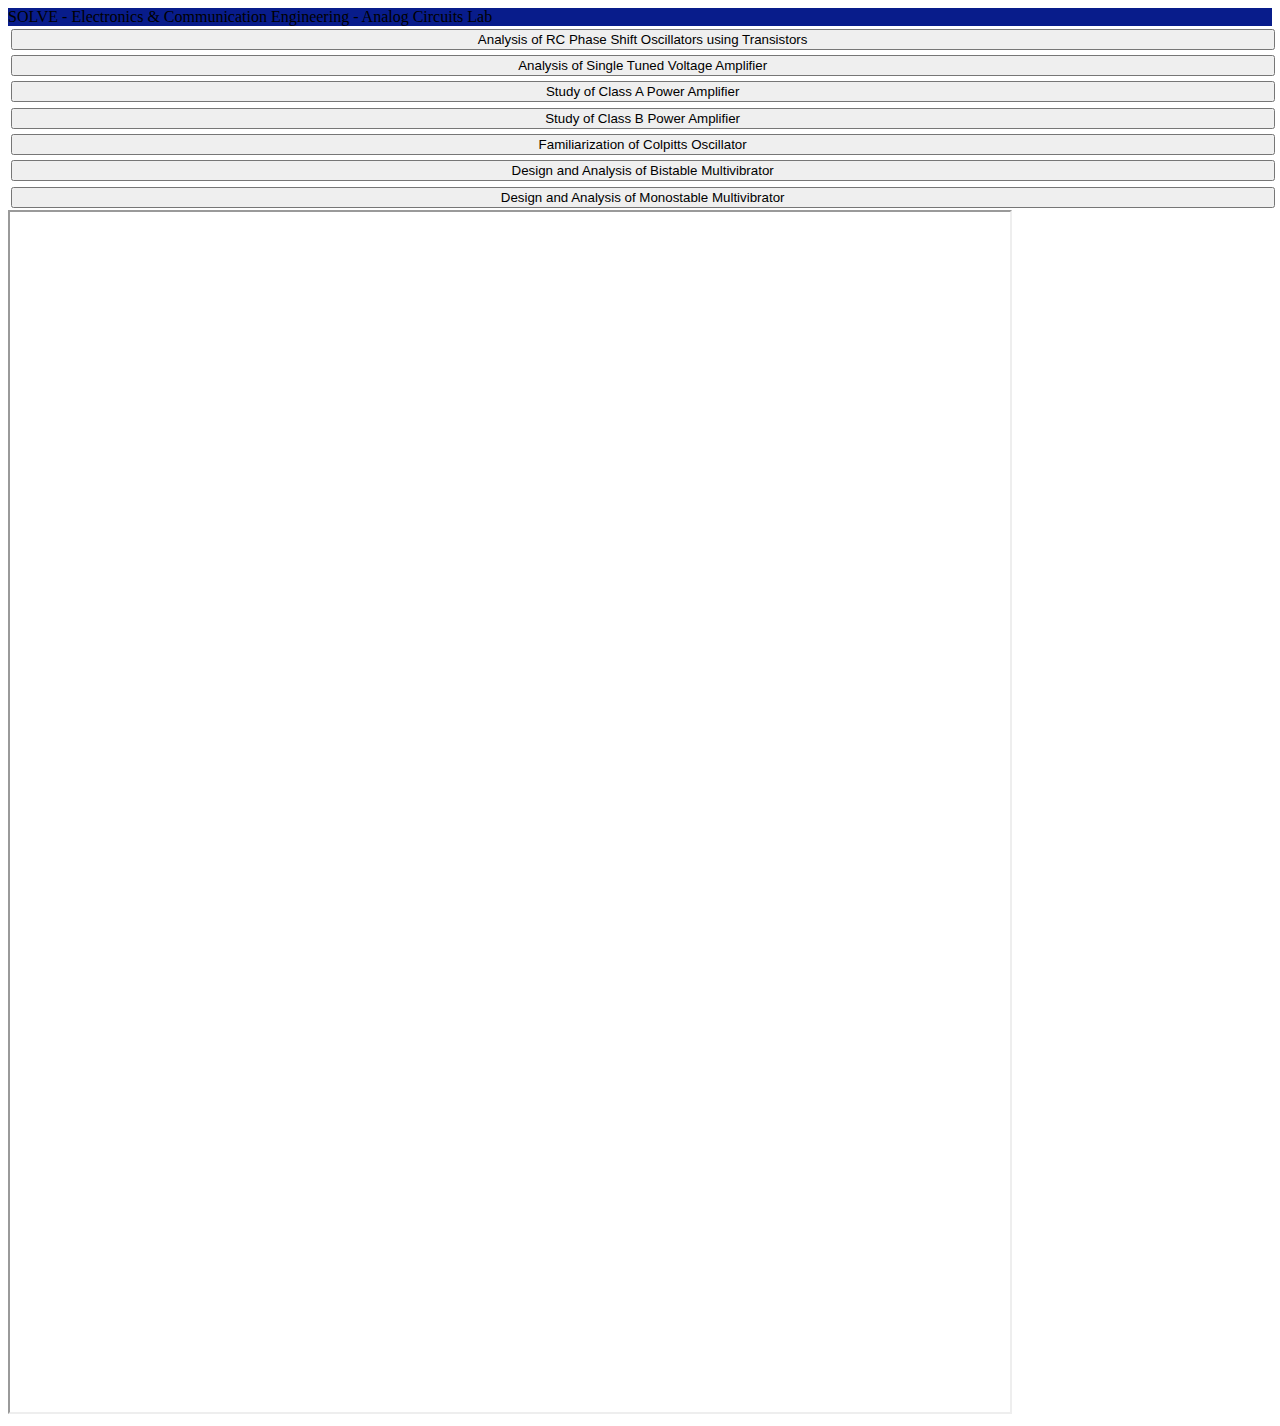
<file: index.html>
<!DOCTYPE html>
<html lang="en">
  <head>
    <meta charset="utf-8" />
    <meta name="viewport" content="width=device-width, initial-scale=1" />
    <title>SOLVE - ECE</title>
    <link
      href="https://cdn.jsdelivr.net/npm/bootstrap@5.2.0-beta1/dist/css/bootstrap.min.css"
      rel="stylesheet"
      integrity="sha384-0evHe/X+R7YkIZDRvuzKMRqM+OrBnVFBL6DOitfPri4tjfHxaWutUpFmBp4vmVor"
      crossorigin="anonymous"
    />
  </head>
  <link rel="stylesheet" href="style.css" />
  <body>
    <nav class="navbar nav">
      <div class="container-fluid justify-content-center">
        <span class="navbar-brand mb-0 h1 text-uppercase text-white"
          >SOLVE - Electronics & Communication Engineering - Analog Circuits
          Lab</span
        >
      </div>
    </nav>
    <div class="row p-5">
      <div class="col-md-3" id="labCards">
        <button
          type="button"
          class="btn btn-outline-primary"
          onclick="displayExperiment(this)"
        >
          Analysis of RC Phase Shift Oscillators using Transistors
        </button>
        <button
          type="button"
          class="btn btn-outline-secondary"
          onclick="displayExperiment(this)"
        >
          Analysis of Single Tuned Voltage Amplifier
        </button>
        <button
          type="button"
          class="btn btn-outline-secondary"
          onclick="displayExperiment(this)"
        >
          Study of Class A Power Amplifier
        </button>
        <button
          type="button"
          class="btn btn-outline-secondary"
          onclick="displayExperiment(this)"
        >
          Study of Class B Power Amplifier
        </button>
        <!-- <button
          type="button"
          class="btn btn-outline-primary"
          onclick="displayExperiment(this)"
        >
          Familiarization of Hartley Oscillator
        </button> -->
        <button
          type="button"
          class="btn btn-outline-secondary"
          onclick="displayExperiment(this)"
        >
          Familiarization of Colpitts Oscillator
        </button>
        <button
          type="button"
          class="btn btn-outline-primary"
          onclick="displayExperiment(this)"
        >
          Design and Analysis of Bistable Multivibrator
        </button>
        <button
          type="button"
          class="btn btn-outline-primary"
          onclick="displayExperiment(this)"
        >
          Design and Analysis of Monostable Multivibrator
        </button>
      </div>
      <div class="col-md-9 my-0" id="frames">
        <iframe
          id="frame"
          src=""
          height="1200"
          width="1000"
          title="Iframe Example"
        ></iframe>
      </div>
    </div>

    <script
      src="https://cdn.jsdelivr.net/npm/bootstrap@5.2.0-beta1/dist/js/bootstrap.bundle.min.js"
      integrity="sha384-pprn3073KE6tl6bjs2QrFaJGz5/SUsLqktiwsUTF55Jfv3qYSDhgCecCxMW52nD2"
      crossorigin="anonymous"
    ></script>
    <script src="./script.js"></script>
  </body>
</html>
</file>
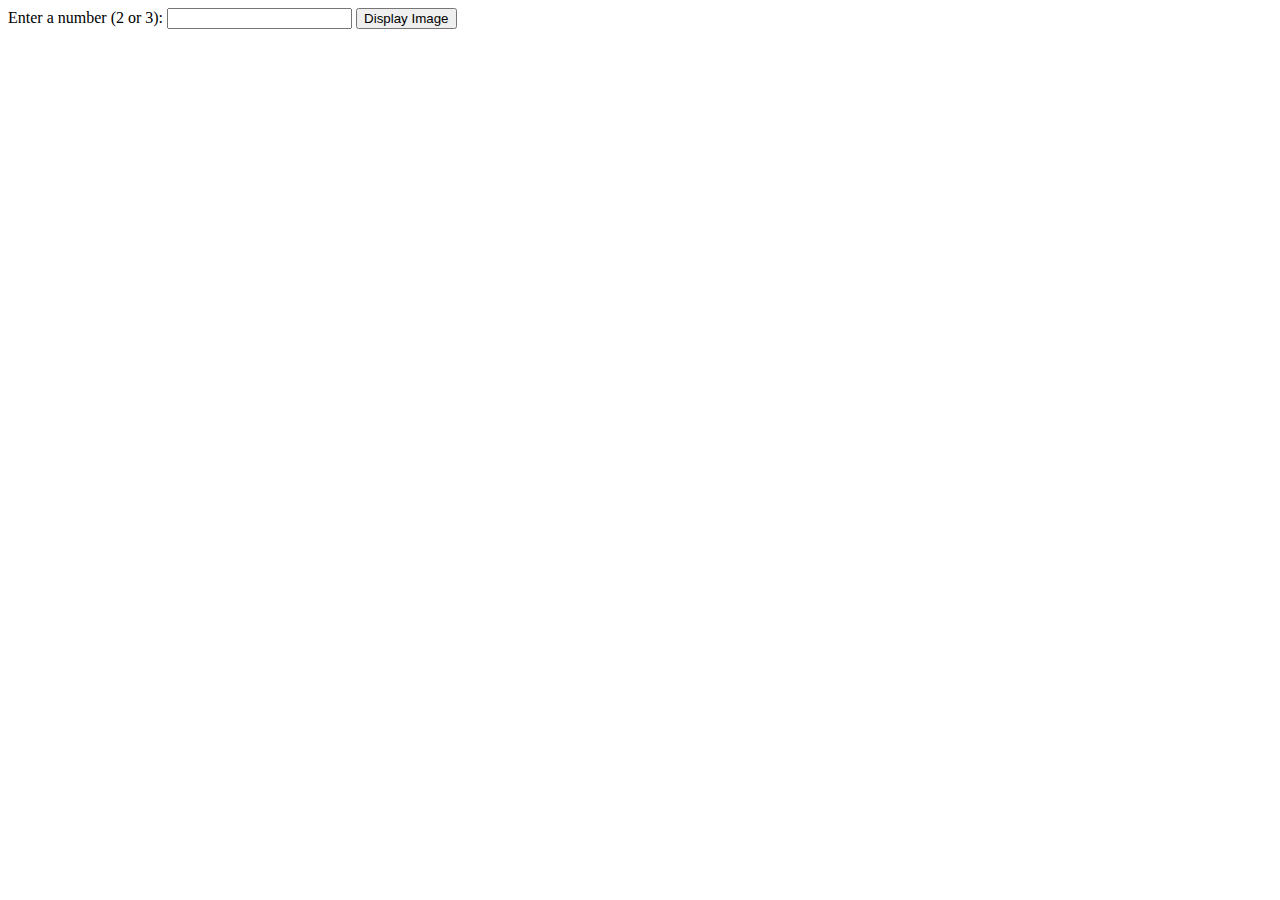
<file: assets/bistable/images/index.html>
<!DOCTYPE html>
<html lang="en">
<head>
    <meta charset="UTF-8">
    <meta name="viewport" content="width=device-width, initial-scale=1.0">
    <title>Display Image Based on Input</title>
    <script>
        function displayImage() {
            var n = document.getElementById("inputNumber").value;
            var img1 = document.getElementById("img1");
            var img2 = document.getElementById("img2");

            if (n == 2) {
                img1.style.display = "block";
                img2.style.display = "none";
            } else if (n == 3) {
                img1.style.display = "none";
                img2.style.display = "block";
            } else {
                img1.style.display = "none";
                img2.style.display = "none";
            }
        }

        function displayImageOnClick() {
            displayImage();
        }
    </script>
</head>
<body>
    <label for="inputNumber">Enter a number (2 or 3):</label>
    <input type="number" id="inputNumber">
    <button onclick="displayImageOnClick()">Display Image</button>
    
    <img id="img1" src="img1.png" alt="Image 1" style="display: none;">
    <img id="img2" src="img2.png" alt="Image 2" style="display: none;">
</body>
</html>
</file>
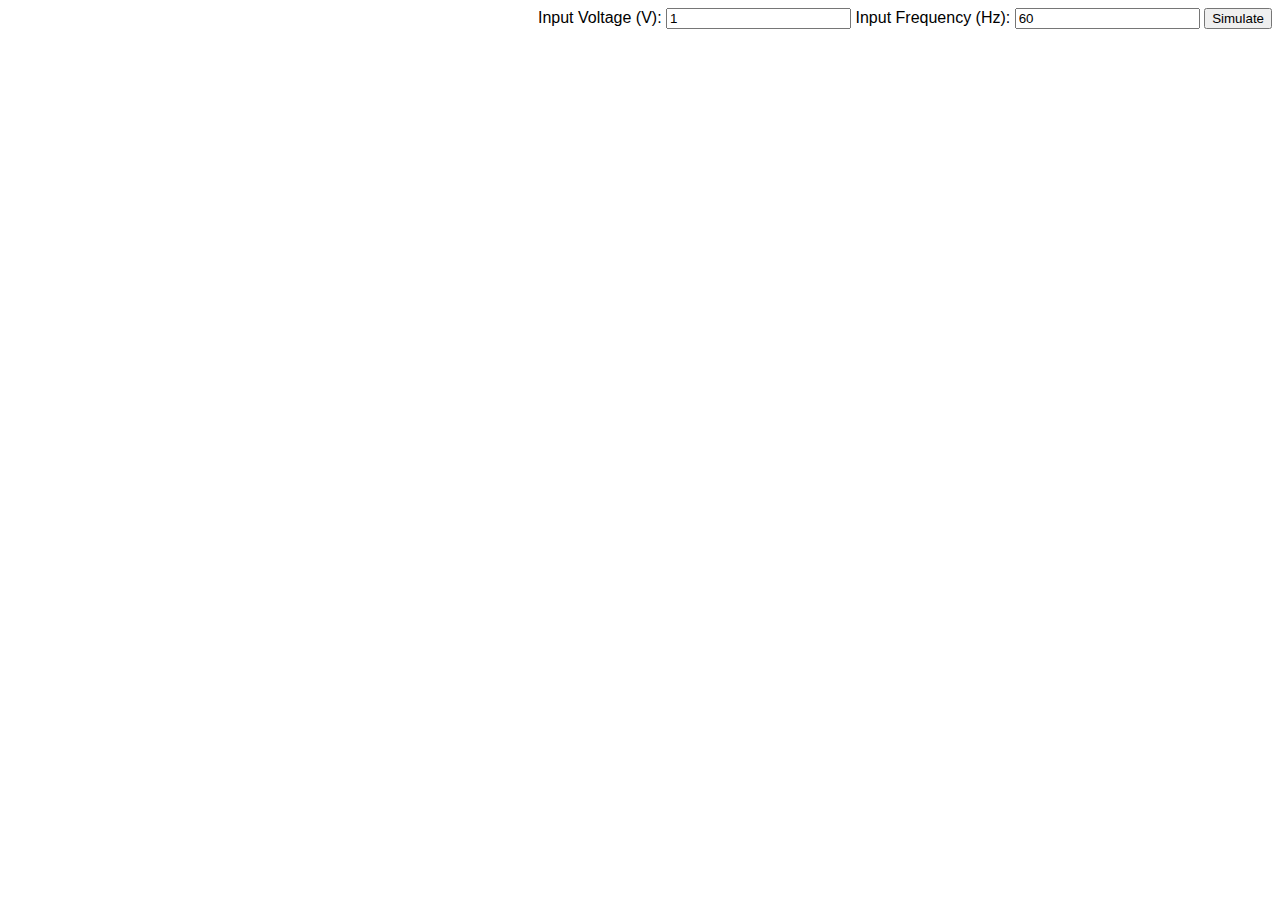
<file: assets/classa/new.html>
<!DOCTYPE html>
<html lang="en">
<head>
  <meta charset="UTF-8">
  <meta name="viewport" content="width=device-width, initial-scale=1.0">
  <title>Class A Power Amplifier Simulation</title>
  <style>
    body {
      font-family: Arial, sans-serif;
    }

    #circuit-container {
      display: flex;
      justify-content: space-between;
    }

    #circuit {
      /* Styles for the circuit representation */
    }

    #inputs {
      margin-left: 20px;
    }

    #output {
      margin-top: 20px;
    }
  </style>
</head>
<body>
  <div id="circuit-container">
    <div id="circuit">
      <!-- Your circuit representation goes here -->
    </div>
    <div id="inputs">
      <label for="input-voltage">Input Voltage (V):</label>
      <input type="number" id="input-voltage" step="0.1" value="1">
      <label for="input-frequency">Input Frequency (Hz):</label>
      <input type="number" id="input-frequency" value="60">
      <button onclick="simulate()">Simulate</button>
    </div>
  </div>
  <div id="output">
    <!-- Simulation results will be displayed here -->
  </div>
  <script>
    function simulate() {
      // Get input values
      const inputVoltage = parseFloat(document.getElementById('input-voltage').value);
      const inputFrequency = parseFloat(document.getElementById('input-frequency').value);

      // Simulate amplifier (you can use any calculation method here)
      const outputVoltage = simulateAmplifier(inputVoltage, inputFrequency);
      const outputPower = Math.pow(outputVoltage, 2) / loadResistance;
      const inputPower = Math.pow(inputVoltage, 2) / inputResistance;
      const efficiency = (outputPower / inputPower) * 100;

      // Display results
      const outputDiv = document.getElementById('output');
      outputDiv.innerHTML = `
        <h2>Simulation Results</h2>
        <p>Output Voltage: ${outputVoltage.toFixed(2)} V</p>
        <p>Output Power: ${outputPower.toFixed(2)} W</p>
        <p>Input Power: ${inputPower.toFixed(2)} W</p>
        <p>Efficiency: ${efficiency.toFixed(2)}%</p>
      `;
    }

    function simulateAmplifier(inputVoltage, inputFrequency) {
  // Assuming the amplifier is ideal and has no losses, we can calculate the required output power
  // to achieve a 25% efficiency.
  const inputPower = Math.pow(inputVoltage, 2) / inputResistance; // Calculate input power

  // Efficiency = (output power / input power) * 100
  // Solving for output power:
  // Efficiency = (outputPower / (inputVoltage^2 / inputResistance)) * 100
  // 25 = (outputPower / (inputVoltage^2 / inputResistance)) * 100
  // outputPower = 25 * (inputVoltage^2 / inputResistance) / 100
  // outputPower = 0.25 * (inputVoltage^2 / inputResistance)
  const outputPower = 0.25 * (Math.pow(inputVoltage, 2) / inputResistance);

  // Now, we calculate the required output voltage using the derived output power.
  const outputVoltage = Math.sqrt(outputPower * loadResistance);

  return outputVoltage;
}

    const loadResistance = 1000; // Load resistance in ohms
    const inputResistance = 10; // Input resistance in ohms
  </script>
</body>
</html>
</file>
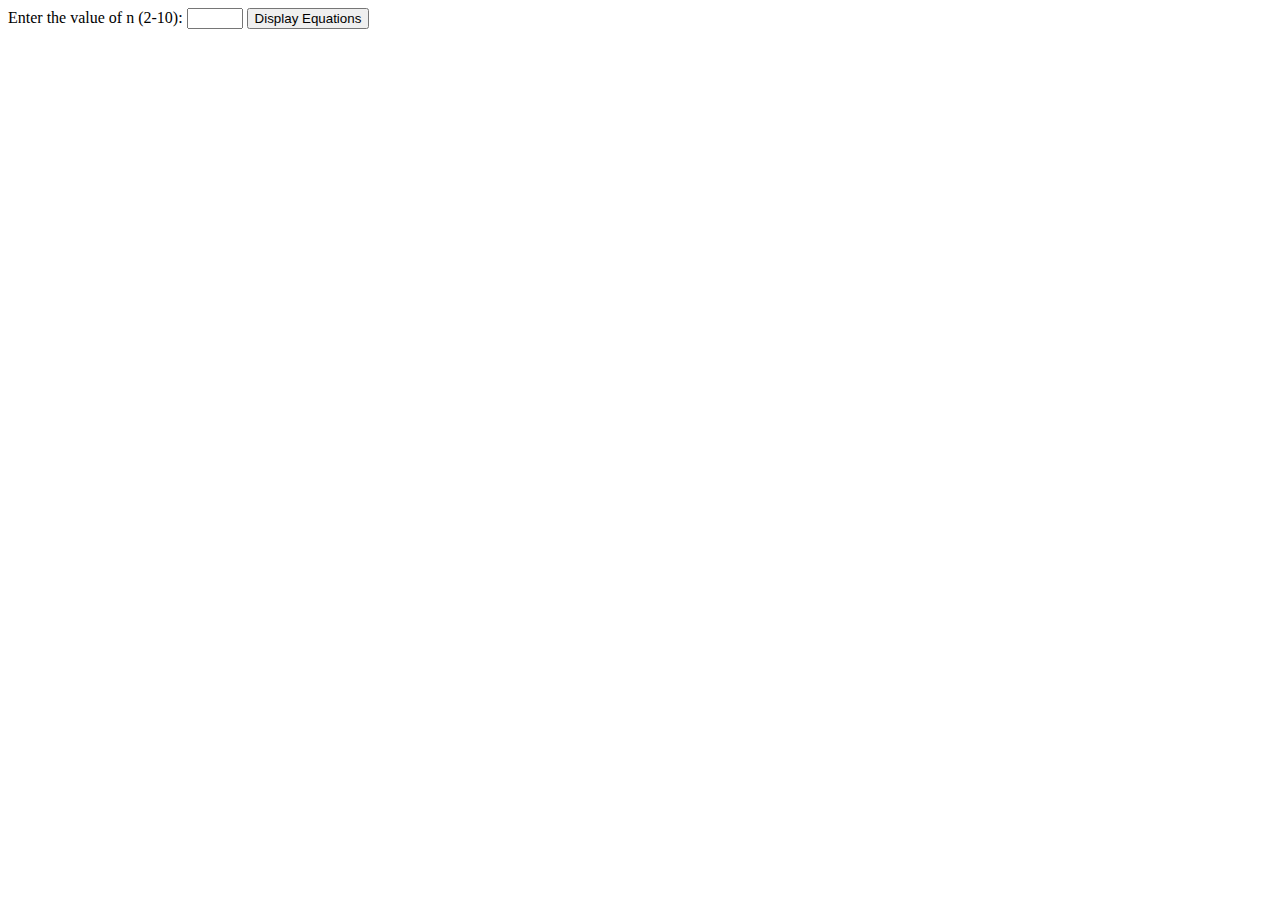
<file: assets/bistable/images/index2.html>
<!DOCTYPE html>
<html lang="en">
<head>
    <meta charset="UTF-8">
    <meta name="viewport" content="width=device-width, initial-scale=1.0">
    <title>Equations</title>
    <script>
        function sequenceEquation(n) {
            if (n < 2 || n > 10) {
                return "Equation not available for this value of n";
            } else {
                var convergentSeqEq = "Convergent Sequence: a_n = 1/" + n;
                var divergentSeqEq = "Divergent Sequence: a_n = " + n;
                return convergentSeqEq + "\n" + divergentSeqEq;
            }
        }

        function seriesEquation(n) {
            if (n < 2 || n > 10) {
                return "Equation not available for this value of n";
            } else {
                var convergentSeriesEq = "Convergent Series: Σ(1/n^2)";
                var divergentSeriesEq = "Divergent Series: Σ(1/n)";
                if (n === 10) {
                    return convergentSeriesEq + " = " + convergentSeries(10) + "\n" + divergentSeriesEq + " = " + divergentSeries(10);
                } else {
                    return "Final series equations will be displayed at n = 10";
                }
            }
        }

        function convergentSeries(n) {
            var sum = 0;
            for (var i = 1; i <= n; i++) {
                sum += 1 / (i * i);
            }
            return sum.toFixed(4); // Rounding to 4 decimal places
        }

        function divergentSeries(n) {
            var sum = 0;
            for (var i = 1; i <= n; i++) {
                sum += 1 / i;
            }
            return sum.toFixed(4); // Rounding to 4 decimal places
        }

        function displayEquations() {
            var n = parseInt(document.getElementById("inputNumber").value);
            document.getElementById("equationResult").innerText = sequenceEquation(n) + "\n" + seriesEquation(n);
        }
    </script>
</head>
<body>
    <label for="inputNumber">Enter the value of n (2-10):</label>
    <input type="number" id="inputNumber" min="2" max="10">
    <button onclick="displayEquations()">Display Equations</button>
    <div id="equationResult"></div>
</body>
</html>
</file>
<file: style.css>
.nav {
  background-color: rgb(8, 28, 139);
}
.card {
  border-radius: 4px;
  background: #fff;
  box-shadow: 0 6px 10px rgba(0, 0, 0, 0.08), 0 0 6px rgba(0, 0, 0, 0.05);
  transition: 0.3s transform cubic-bezier(0.155, 1.105, 0.295, 1.12),
    0.3s box-shadow,
    0.3s -webkit-transform cubic-bezier(0.155, 1.105, 0.295, 1.12);
  /* padding: 14px 80px 18px 36px; */
  cursor: pointer;
}

.card:hover {
  transform: scale(1.05);
  box-shadow: 0 10px 20px rgba(0, 0, 0, 0.12), 0 4px 8px rgba(0, 0, 0, 0.06);
}

button {
  margin: 0.2em;
  width: 100%;
}

.btn {
  color: black;
}
</file>
